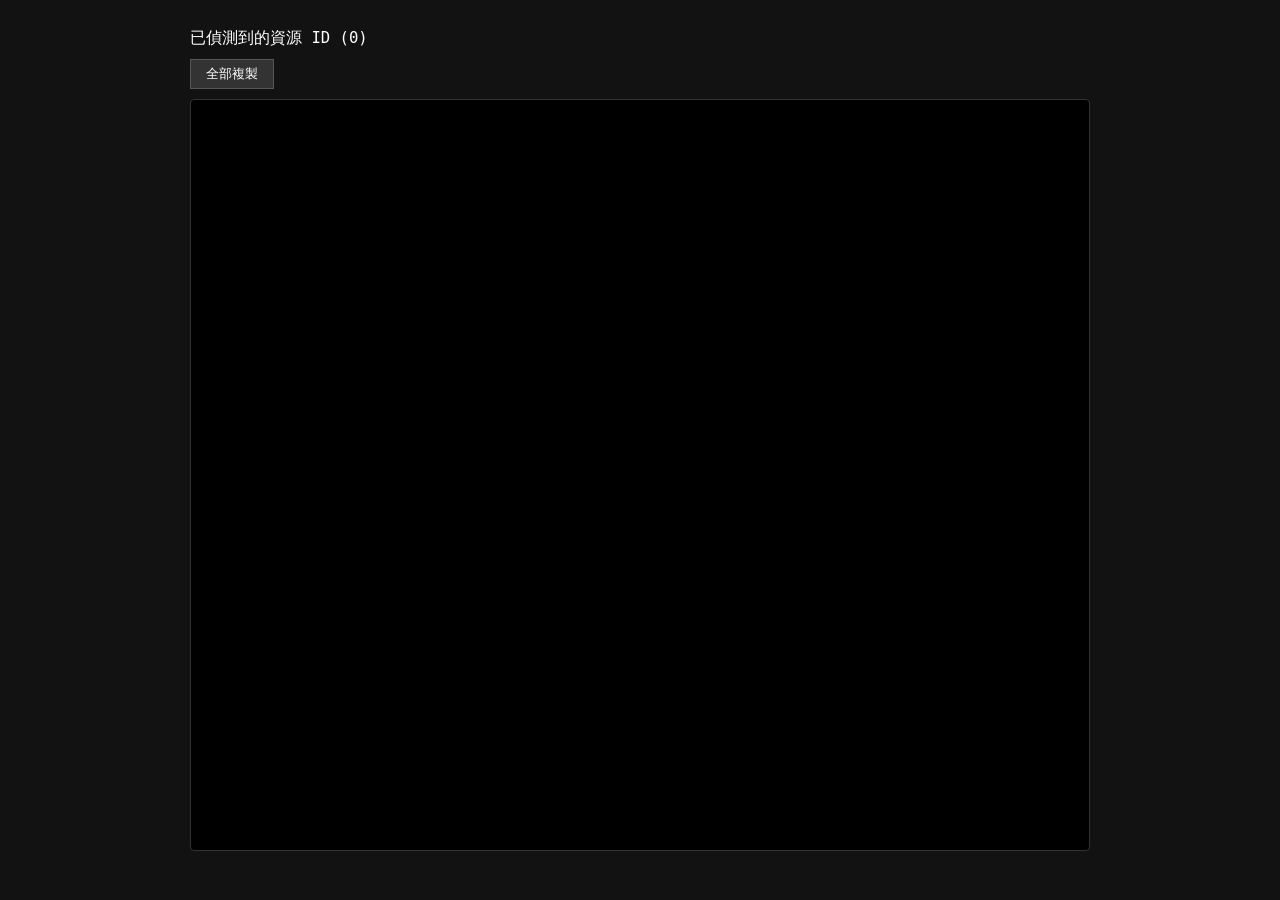
<file: index.html>
<!DOCTYPE html>
<html lang="zh-Hant">
<head>
    <meta charset="UTF-8">
    <title>Google Photos ID Scraper</title>
    <style>
        body { font-family: monospace; background: #121212; color: #00ff00; padding: 20px; }
        .container { max-width: 900px; margin: 0 auto; }
        #log-container { 
            background: #000; border: 1px solid #333; padding: 15px; 
            border-radius: 4px; overflow-y: auto; height: 80vh;
        }
        .id-entry { margin-bottom: 4px; color: #00ff00; border-bottom: 1px solid #1a1a1a; padding: 2px 0; }
        .count-header { font-size: 1.2em; margin-bottom: 10px; color: #fff; }
        button { background: #333; color: #fff; border: 1px solid #555; padding: 5px 15px; cursor: pointer; margin-bottom: 10px; }
        button:hover { background: #444; }
    </style>
</head>
<body>

<div class="container">
    <div class="count-header">已偵測到的資源 ID (<span id="counter">0</span>)</div>
    <button onclick="copyAll()">全部複製</button>
    <div id="log-container"></div>
</div>

<script>
    const logContainer = document.getElementById('log-container');
    const counterDisplay = document.getElementById('counter');
    const seenIds = new Set();

    function extractIdAndLog(url) {
        // 1. 嘗試從 URL 中提取最後一段路徑 (即截圖中的 Name)
        // 通常 Google Photos 的路徑結構最後一段就是 ID
        try {
            const parts = url.split('/');
            const namePart = parts[parts.length - 1].split('?')[0]; // 移除參數

            // 2. 檢查是否符合截圖中的特徵 (長度長、包含特定前綴)
            // 你截圖中的字串通常長度大於 20，且為英數混雜
            if (namePart.length > 20 && !seenIds.has(namePart)) {
                seenIds.add(namePart);
                renderId(namePart);
            }
        } catch (e) {
            console.error("解析失敗:", url);
        }
    }

    function renderId(id) {
        const div = document.createElement('div');
        div.className = 'id-entry';
        div.textContent = id;
        logContainer.prepend(div);
        counterDisplay.textContent = seenIds.size;
    }

    function copyAll() {
        const allIds = Array.from(seenIds).join('\n');
        navigator.clipboard.writeText(allIds).then(() => alert('已複製所有 ID 到剪貼簿'));
    }

    // 自動監控已存在的資源
    performance.getEntriesByType("resource").forEach(res => {
        if (res.name.includes('googleusercontent.com')) {
            extractIdAndLog(res.name);
        }
    });

    // 動態監控新出現的資源 (滾動頁面時)
    const observer = new PerformanceObserver((list) => {
        list.getEntries().forEach((entry) => {
            if (entry.name.includes('googleusercontent.com')) {
                extractIdAndLog(entry.name);
            }
        });
    });
    observer.observe({ entryTypes: ['resource'] });
</script>

</body>
</html>
</file>
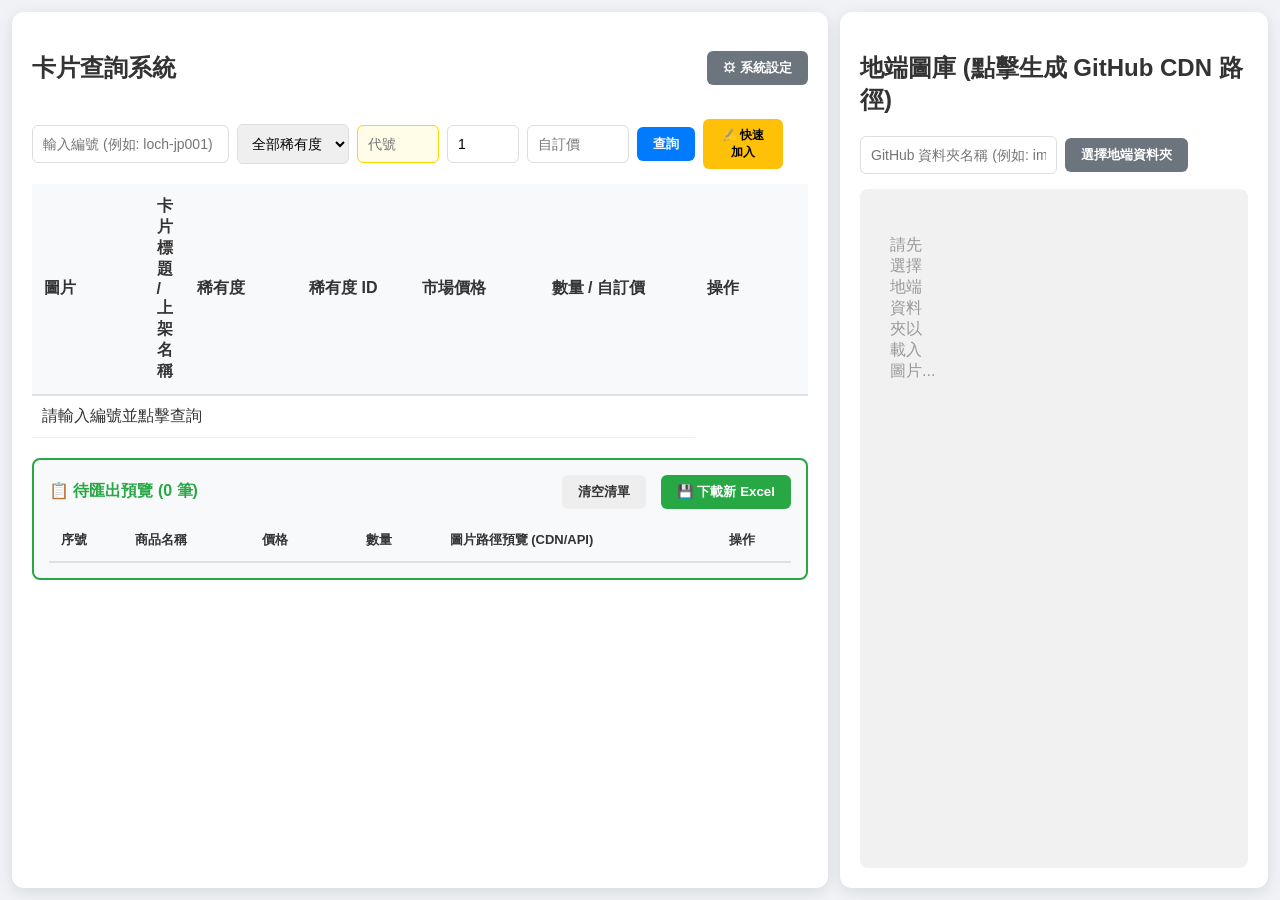
<file: search_new.html>
<!DOCTYPE html>
<html lang="zh-TW">
<head>
    <meta charset="UTF-8">
    <meta name="viewport" content="width=device-width, initial-scale=1.0">
    <title>微笑小舖 - 卡片管理系統</title>
    <link rel="stylesheet" href="style_new.css">
    <script src="https://cdn.sheetjs.com/xlsx-latest/package/dist/xlsx.full.min.js"></script>
</head>
<body>
<div class="main-layout">
    <div class="container left-panel">
        <div class="header">
            <h2>卡片查詢系統</h2>
            <button class="btn-settings" onclick="toggleModal(true)">⚙ 系統設定</button>
        </div>

        <div class="toolbar">
            <input type="text" id="keyword" placeholder="輸入編號 (例如: loch-jp001)">

            <select id="rareSelect" onchange="checkGlobalBtn()">
                <option value="0">全部稀有度</option>
            </select>

            <input type="text" id="boxCode" placeholder="代號" title="卡冊位置代號 (如: A1)" 
                style="width: 60px; background-color: #fffde7; border-color: #ffd600; flex: none;">

            <input type="number" id="defaultQty" placeholder="數量" value="1" style="width: 50px; flex: none;">
            <input type="number" id="defaultPrice" placeholder="自訂價" style="width: 80px; flex: none;">

            <button class="btn-search" id="searchBtn" onclick="fetchData()">查詢</button>
            <button id="globalWriteBtn" class="btn-copy" style="background:#ffc107; color:#000; flex:0.5; min-width: 80px;" onclick="writeCurrentToExcel()" disabled>✍️ 快速加入</button>
        </div>
        <table id="resultTable">
            <thead>
                <tr>
                    <th width="100">圖片</th>
                    <th>卡片標題 / 上架名稱</th> 
                    <th width="100">稀有度</th>
                    <th width="100">稀有度 ID</th>
                    <th width="120">市場價格</th>
                    <th width="150">數量 / 自訂價</th> 
                    <th width="100">操作</th>
                </tr>
            </thead>
            <tbody id="cardTableBody">
                <tr><td colspan="6" class="empty-state">請輸入編號並點擊查詢</td></tr>
            </tbody>
        </table>    
        <div id="previewContainer" style="margin: 20px 0; padding: 15px; background: #f8f9fa; border: 2px solid #28a745; border-radius: 8px; ">
            <div style="display:flex; justify-content:space-between; align-items:center; margin-bottom: 10px;">
                <strong style="color: #28a745;">📋 待匯出預覽 (<span id="pendingCount">0</span> 筆)</strong>
                <div>
                    <button class="btn-cancel" onclick="clearPending()" style="margin-right:10px;">清空清單</button>
                    <button class="btn-search" style="background:#28a745;" onclick="exportToNewExcel()">💾 下載新 Excel</button>
                </div>
            </div>
            <table style="width: 100%; font-size: 13px; background: white;">
                <thead>
                    <tr style="background: #eee;">
                        <th width="50">序號</th>
                        <th>商品名稱</th>
                        <th width="80">價格</th>
                        <th width="60">數量</th>
                        <th>圖片路徑預覽 (CDN/API)</th>
                        <th width="50">操作</th>
                    </tr>
                </thead>
                <tbody id="previewTableBody">
                    </tbody>
            </table>
        </div>


    </div>

    <div class="container right-panel">
            <h2>地端圖庫 (點擊生成 GitHub CDN 路徑)</h2>
        <div class="toolbar">
            <input type="text" id="folderName" placeholder="GitHub 資料夾名稱 (例如: images)">
            <input type="file" id="filePicker" webkitdirectory directory multiple style="display:none;" onchange="handleFiles(this.files)">
            <button class="btn-settings" onclick="document.getElementById('filePicker').click()">選擇地端資料夾</button>
        </div>

        <div id="localGallery" class="album-grid">
            <p style="color: #999; padding: 20px;">請先選擇地端資料夾以載入圖片...</p>
        </div>

        <div id="cdnPanel" class="path-panel" style="display: none; background: #e9f7ef; padding: 15px; border-radius: 8px; margin-top: 15px; border: 1px solid #28a745;">
            <strong>已組合成 GitHub CDN 路徑：</strong>
            <div id="cdnUrlDisplay" class="url-text" style="word-break: break-all; margin: 10px 0; color: #007bff; font-family: monospace;"></div>
            <button class="btn-copy" onclick="copyText(document.getElementById('cdnUrlDisplay').innerText, this)" style="background: #28a745;">複製路徑</button>
        </div>
    </div>

    <div id="settingsModal" style="display: none; position: fixed; z-index: 10001; left: 0; top: 0; width: 100%; height: 100%; background: rgba(0,0,0,0.5);">
        <div class="modal-content" style="background: white; width: 500px; margin: 100px auto; padding: 20px; border-radius: 12px;">
            <h3>⚙️ 系統設定</h3>
            <div style="margin-bottom: 15px;">
                <label style="display:block; margin-bottom: 5px;">商店名稱前綴：</label>
                <input type="text" id="shopNameInput" placeholder="例如：[微笑小舖]" style="width: 100%; box-sizing: border-box;">
            </div>
            
            <div style="margin-bottom: 15px;">
                <label style="display:block; margin-bottom: 5px;">稀有度列表 (JSON 格式)：</label>
                <textarea id="rareJsonInput" style="width: 100%; height: 200px; font-family: monospace; box-sizing: border-box;"></textarea>
            </div>
            
            <div class="modal-footer" style="text-align: right; margin-top: 20px;">
                <button class="btn-cancel" onclick="toggleModal(false)">取消</button>
                <button class="btn-search" onclick="saveSettings()" style="background: #007bff; margin-left: 10px;">儲存並套用</button>
            </div>
        </div>
    </div>
</div>
<script src="script.js"></script>

</body>
</html>
</file>
<file: style_new.css>
/* --- 基礎設定 --- */
html, body {
    height: 100%;
    margin: 0;
    padding: 0;
    overflow: hidden; /* 禁止全頁捲動，改用區塊捲動 */
    font-family: "Microsoft JhengHei", sans-serif;
    background-color: #f0f2f5;
    color: #333;
}

/* --- 全版佈局架構 --- */
.main-layout {
    display: flex;
    height: 100vh;
    gap: 12px;
    padding: 12px;
    box-sizing: border-box;
}

/* 左側：查詢系統 (佔 2/3) */
/* style_new.css */
.left-panel {
    flex: 2;
    display: flex;
    flex-direction: column;
    background: white;
    padding: 20px;
    border-radius: 12px;
    box-shadow: 0 4px 15px rgba(0,0,0,0.1);
    min-width: 0;
    /* --- 新增下面這行 --- */
    overflow-y: auto; 
}

/* 右側：地端圖庫 (佔 1/3) */
.right-panel {
    flex: 1;
    display: flex;
    flex-direction: column;
    background: white;
    padding: 20px;
    border-radius: 12px;
    box-shadow: 0 4px 15px rgba(0,0,0,0.1);
    min-width: 0;
}

/* --- 共通元件 --- */
.header {
    display: flex;
    justify-content: space-between;
    align-items: center;
    margin-bottom: 15px;
}

.toolbar {
    display: flex;
    gap: 8px;
    margin-bottom: 15px;
    align-items: center;
}

/* 工具列內的輸入框 */
input[type="text"], input[type="number"], select {
    padding: 10px;
    border: 1px solid #ddd;
    border-radius: 6px;
    font-size: 14px;
}

/* --- 表格與內容捲動區 --- */
.table-wrapper {
    flex: 1;
    overflow-y: auto; /* 只有表格區會捲動 */
    border: 1px solid #eee;
    border-radius: 8px;
}

table {
    width: 100%;
    border-collapse: collapse;
}

th {
    position: sticky;
    top: 0;
    background-color: #f8f9fa;
    z-index: 10;
    padding: 12px;
    text-align: left;
    border-bottom: 2px solid #dee2e6;
}

td {
    padding: 10px;
    border-bottom: 1px solid #eee;
    vertical-align: middle;
}

/* --- 查詢結果特定樣式 --- */
.card-img {
    width: 70px;
    height: auto;
    border-radius: 4px;
    border: 1px solid #ddd;
}

.rare-tag {
    background: #e9ecef;
    padding: 2px 6px;
    border-radius: 4px;
    font-size: 12px;
}

.listing-name-preview {
    font-size: 13px;
    word-break: break-all;
    background: #f9f9f9;
    padding: 4px;
    border-radius: 4px;
    border: 1px dashed #ccc;
    font-weight: bold;
}

/* --- 地端圖庫區塊 (1/4 大小優化) --- */
.album-grid {
    flex: 1;
    display: grid;
    /* 調整 minmax(80px) 達成在有限空間內顯示更多縮圖 */
    grid-template-columns: repeat(auto-fill, minmax(80px, 1fr));
    gap: 8px;
    padding: 10px;
    background: #f1f1f1;
    border-radius: 8px;
    overflow-y: auto;
}

.album-item {
    background: white;
    padding: 4px;
    border-radius: 4px;
    border: 2px solid transparent;
    cursor: pointer;
    transition: 0.2s;
    text-align: center;
}

.album-item:hover { border-color: #007bff; }
.album-item.selected { border-color: #ffc107; background: #fffde7; }

.google-drive-viewer {
    width: 100%;
    height: 80px; /* 固定縮圖高度 */
    object-fit: contain;
    display: block;
}

.album-item span {
    font-size: 10px;
    display: block;
    overflow: hidden;
    white-space: nowrap;
    text-overflow: ellipsis;
    margin-top: 4px;
}

/* --- 按鈕樣式 --- */
button {
    padding: 8px 16px;
    border: none;
    border-radius: 6px;
    cursor: pointer;
    font-weight: bold;
    transition: 0.2s;
}

.btn-search { background-color: #007bff; color: white; }
.btn-search:hover { background-color: #0056b3; }
.btn-settings { background-color: #6c757d; color: white; }
.btn-copy { background-color: #28a745; color: white; font-size: 12px; }
.btn-cancel { background: #eee; color: #333; }

/* --- 預覽與路徑面板 --- */
.path-panel {
    margin-top: 10px;
    padding: 10px;
    background: #e9f7ef;
    border-left: 5px solid #28a745;
    font-size: 12px;
}

.url-text {
    background: white;
    padding: 8px;
    border: 1px solid #ccc;
    word-break: break-all;
    margin: 5px 0;
    font-family: monospace;
}

/* --- Modal & Toast --- */
#settingsModal {
    display: none;
    position: fixed;
    top: 0; left: 0;
    width: 100%; height: 100%;
    background: rgba(0,0,0,0.6);
    z-index: 1000;
}

.modal-content {
    background: white;
    width: 500px;
    margin: 50px auto;
    padding: 20px;
    border-radius: 10px;
}

textarea {
    width: 100%;
    height: 200px;
    box-sizing: border-box;
    font-family: monospace;
}

.toast {
    position: fixed;
    top: 20px;
    left: 50%;
    transform: translateX(-50%);
    background: rgba(0,0,0,0.8);
    color: white;
    padding: 10px 20px;
    border-radius: 20px;
    z-index: 10001;
    opacity: 0;
    transition: 0.3s;
}

.toast.show { opacity: 1; top: 40px; }
</file>
